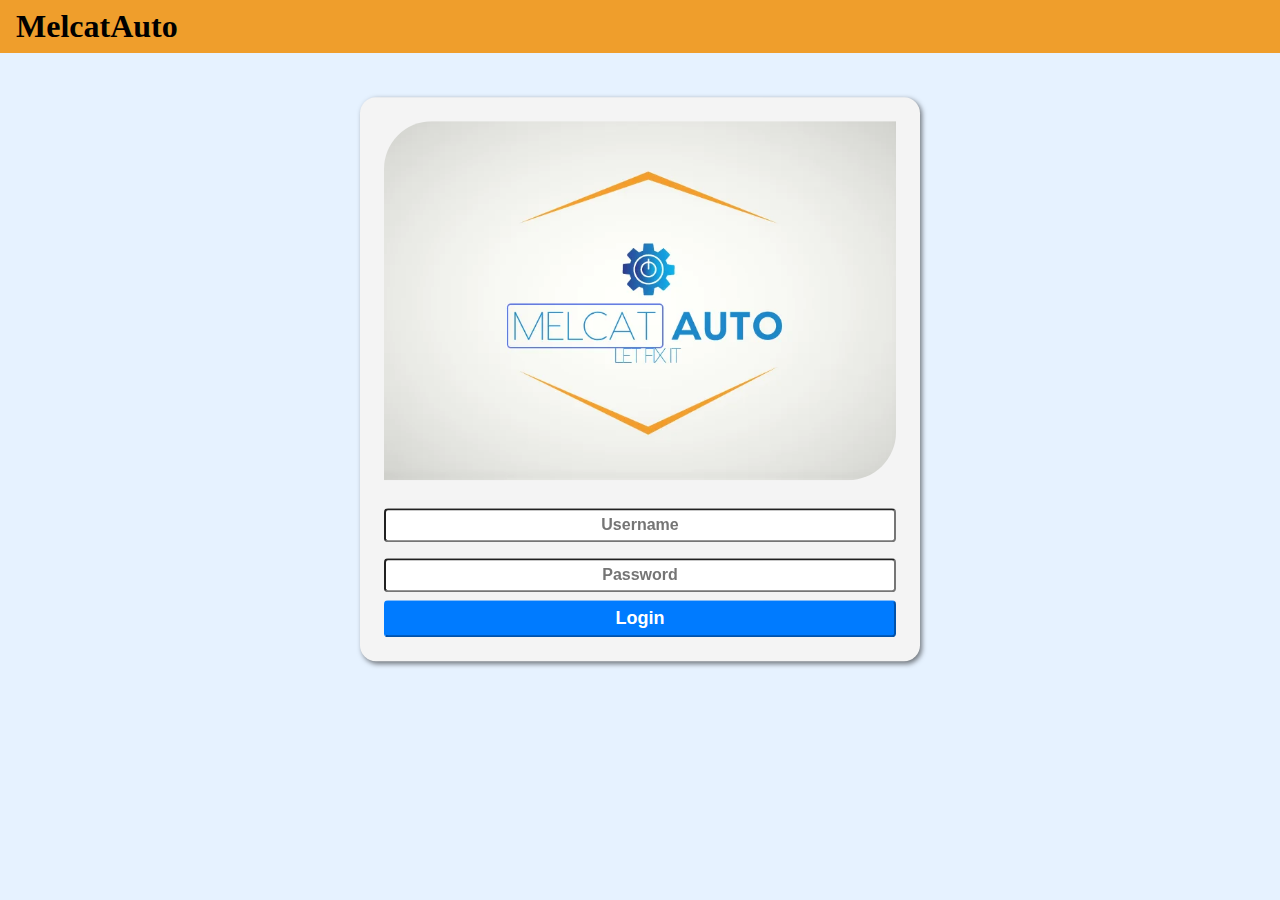
<file: data/index.html>
<!DOCTYPE html>
<html lang="en">
<head>
    <meta charset="UTF-8">
    <meta name="viewport" content="width=device-width, initial-scale=1.0">
    <title>MelcatAuto</title>
    <link rel="stylesheet" href="style.css">
    <link rel="manifest" href="manifest.json">
    <meta name="theme-color" content="#FFA500">
</head>
<body id="first">
    <div class="nav">
        <h1>MelcatAuto</h1> 
     </div>
     
         <div id="container">
            <div id="imgContainer">
                <img src="Logo.png" alt="">
            </div>
            <form method="POST" action="/Loginsetup" id="form">
                <input type="text" name="user" placeholder="Username">
                <input type="password" name="pass" placeholder="Password">
                <button type="submit" >Login</button>
            </form>
         </div>
     
    <script src="app.js"></script>
</body>
</html>
</file>
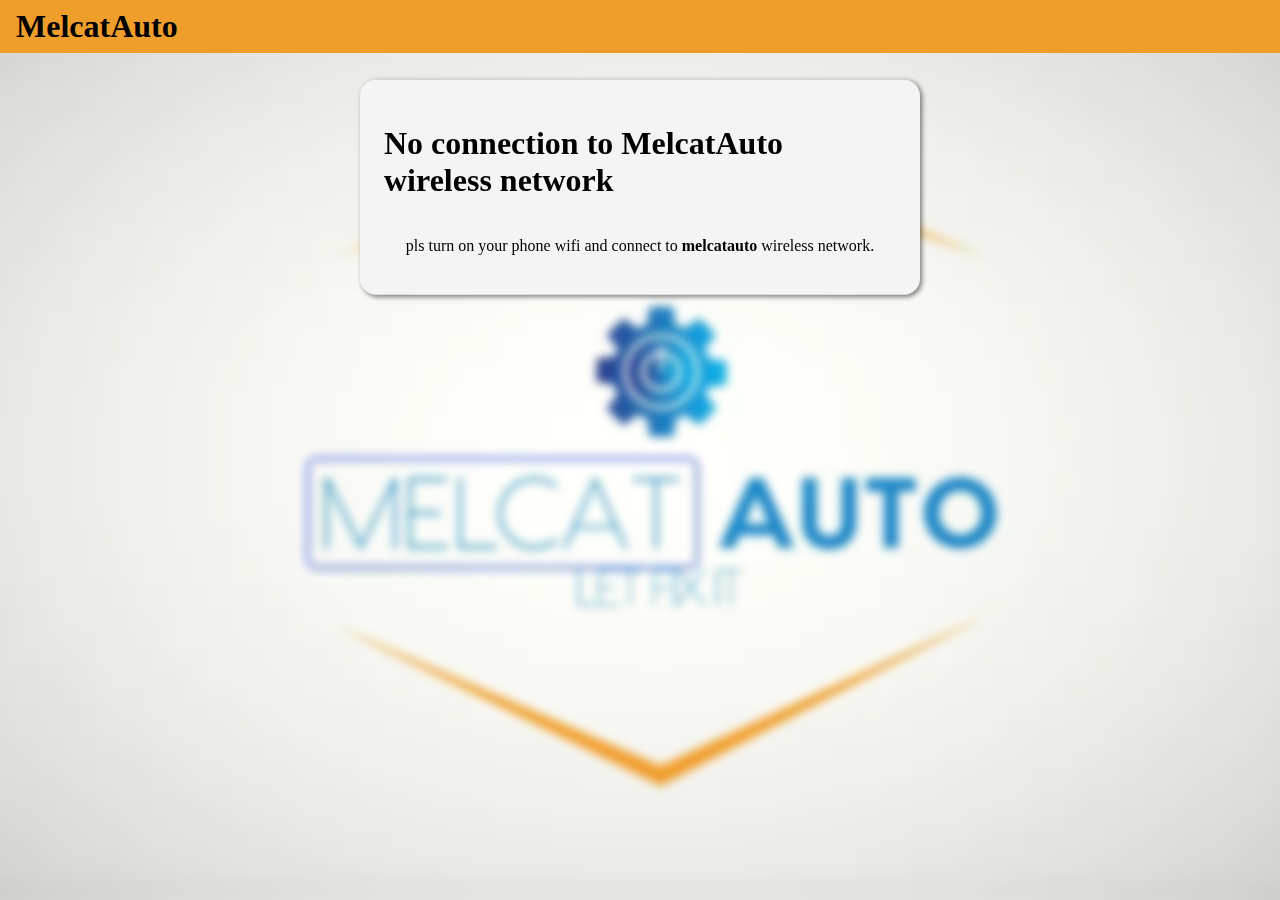
<file: data/fallback.html>
<!DOCTYPE html>
<html lang="en">
<head>
    <meta charset="UTF-8">
    <meta name="viewport" content="width=device-width, initial-scale=1.0">
    <title>MelcatAuto</title>
    <link rel="stylesheet" href="style.css">
    <link rel="manifest" href="manifest.json">
    <meta name="theme-color" content="#FFA500">
</head>
<body id="first1">
    <div class="nav">
        <h1>MelcatAuto</h1> 
     </div>
     
         <div id="container">
           
            <h1>No connection to MelcatAuto wireless network</h1>
            <p style="text-align: center;">pls turn on your phone wifi and connect to <strong>melcatauto</strong>  wireless network.</p>
         </div>
     
    <script src="app.js"></script>
</body>
</html>
</file>
<file: data/style.css>
body{
    background-image: url(Logo.png);
    background-repeat: no-repeat;
    background-position: center;
    background-size: cover;
    backdrop-filter: blur(5px);
    height: 100vh;
    margin: auto 0;
}
main{
    width: 90vw;
    margin: auto;
    border-radius: 1em;
    box-shadow: 2px 2px 5px rgba(0,0 ,0,0.5);
    opacity: 0.8;
}   
.parent{
    background-color:rgb(230,242,255) ;
    box-sizing: border-box;
    border: solid red 2px;
    width: 80vw;
    height: 65vh;
    flex-direction: column;
    text-align: center;
    align-items: center;
    justify-content: space-around;
    border-radius: inherit;
    border-top-left-radius: 0;
    border-top-right-radius: 0;
    margin: 0 auto;
}
.center{
    text-align: center;
    background-color: #f1f1f1;
    padding: .5em;
    margin: 0;
    border-radius: inherit;
    border-bottom-left-radius: 0;
    border-bottom-right-radius: 0;
}
.nav{
    background-color: rgb(239,158,44);
    /* background: linear-gradient(rgb(239,158,44),#f1f1f1); */
    padding: .5em 1em;
}
.nav h1{
    margin: 0%;
}
.tab{
    display: flex;
    justify-content: center;
    overflow: hidden;
    border: 1px solid #ccc;
    border-bottom: none;
}
.tab button {
    border: none;
    outline: none;
    cursor: pointer;
    padding: .8em ;
    transition: 0.3s;
    font-size: 1.3em;
    outline-style: groove;
}
.tab button:hover {
    background-color: #ddd;
}
.tab button.active {
    background: linear-gradient(#f1f1f1,rgb(239,158,44));
}
.parent button{
    width: 8em;
    height: 8em;
    border-radius: 50%;
    font-weight: bolder;
    font-size: 1em;
    padding: 0;
    color: white;
    background-color: #4CAF50;
    box-shadow: 0 9px #999;
    outline: none;
}
#off {
    background-color: lightcoral;
}
button:active{
    box-shadow: 0 5px #666;
    transform: translateY(4px); 
    background-color: yellow;
    color: black; 
}
.edit{
    border-top: thistle 0.2em dotted;
    box-sizing: border-box;
    width: 90vw;
    display: flex;
    justify-content: space-between;
    background-color:  rgb(230,242,255);
}
.edit button {
    box-sizing: border-box;
    width: 20vw;
    min-width: max-content;
    margin: 0.5em;
    opacity: 0.9;
    padding: 0em;
    font-size: 1.1em;
    font-family: 'Franklin Gothic Medium', 'Arial Narrow', Arial, sans-serif;
}
.edit h1 {
    text-align: center;
    background-color: inherit;
    margin: 0.2em ;
}
.see{
    box-sizing: border-box;
    border: solid blue 2px;
    width: 80vw;
    height: 65vh;
    display: flex;
    flex-direction: column;
    justify-content: space-around;
    align-items: center;
    margin: 0 auto;
    box-sizing: border-box;
    padding-bottom: 1em;
}
.time{
    text-align: end;
    display: flex;
    flex-direction: column;
    justify-content: space-between;
    align-items: center;
    border: red 2px solid;
    width: 80%;
    height: 40%;
    box-sizing: border-box;

}
.time > button{
    border-radius: initial;
    width: 60%;
    height: 2em;
}
.box{
    width: 15em;
    min-width: max-content;
    text-align: center;
    letter-spacing: .5em;
    height: 2.5em;
}

/* for index page */
#first{
    background-image: none;
    background-color: #e6f2ff;
}

#container{
    transform: translateY(5%);
    /* border: red 2px solid; */
    display: flex;
    align-items: center;
    /* justify-content: space-between; */
    flex-direction: column;
    width: 65vw;
    max-width: 35em;
    /* height: 90vh; */
    margin: 1em auto;
    box-shadow: 2px 2px 5px rgba(0,0 ,0,0.5);
    background-color: #f4f4f4;
    padding: 1.5em;
    box-sizing: border-box;
    border-radius: 1em; 
}

#imgContainer{
    /* border: blue 2px solid; */
}

#imgContainer>img{
    width: 100%;
    border-radius: 3em 0em 3em 0;    
}

#form{
    margin-top: 1em;
    height: 30%;
    /* border: red 2px solid; */
    display: flex;
    flex-direction: column;
    justify-content: space-between;
    width: 100%;
    box-sizing: border-box;

}
#form>button{
    color: #fff;
    background-color: #007bff;
    border-color: #007bff;
    padding: .375rem .75rem;
    font-weight: bolder;
    font-size: large;
    border-radius: .25rem;
}
#form>input{
    margin: .5em 0;
    padding: .375rem .75rem;
    font-weight: bold;
    font-size: medium;
    border-radius: .25rem;
    text-align: center;
    color: #495057;
}
</file>
